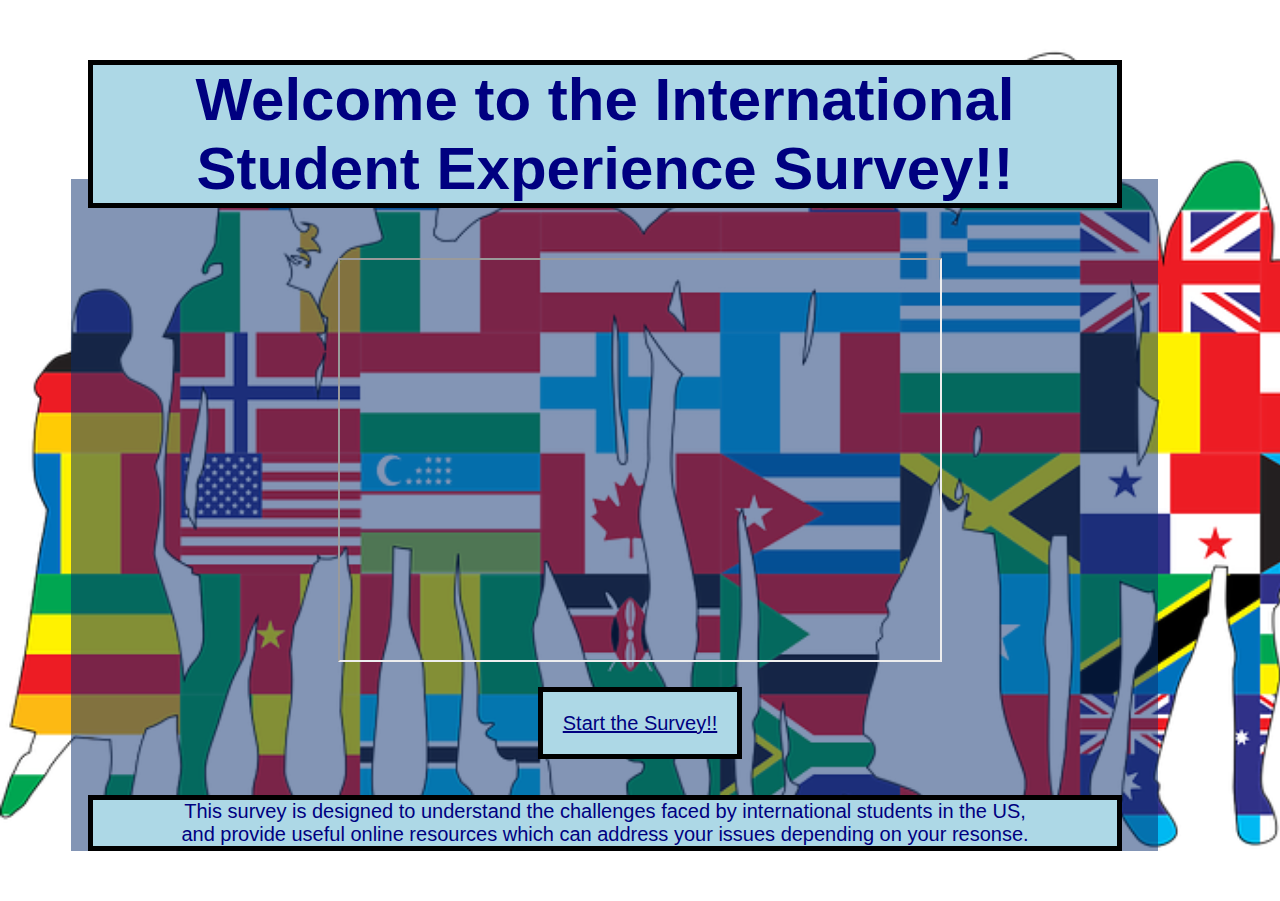
<file: index.html>
<!DOCTYPE html>
<html lang="en">
<head>
    <meta charset="UTF-8">
    <title>International Student Community Quiz</title>
    <link rel="stylesheet" href="style.css">

    <style>
    body {
      background-image: url('pics/BG2.png');
      background-repeat: no-repeat;
      background-attachment: fixed;  
      background-size: cover;
    }
    </style>

    </head>


<body>
    <h1>Welcome to the International <br> Student Experience Survey!!</h1>
   
    <div class="video-container"> 
      <iframe src="https://www.youtube.com/embed/x0oArnImfPc" height="400" width="600" title="Video"></iframe>
    </div>

    <div class="surveylink-container">
      <a href="question.html" id="surveyLink">Start the Survey!!</a>
    </div>

    <div>This survey is designed to understand the challenges faced by international students in the US,
      <br> and provide useful online resources which can address your issues depending on your resonse.
    </div>

</body>
</html>
</file>
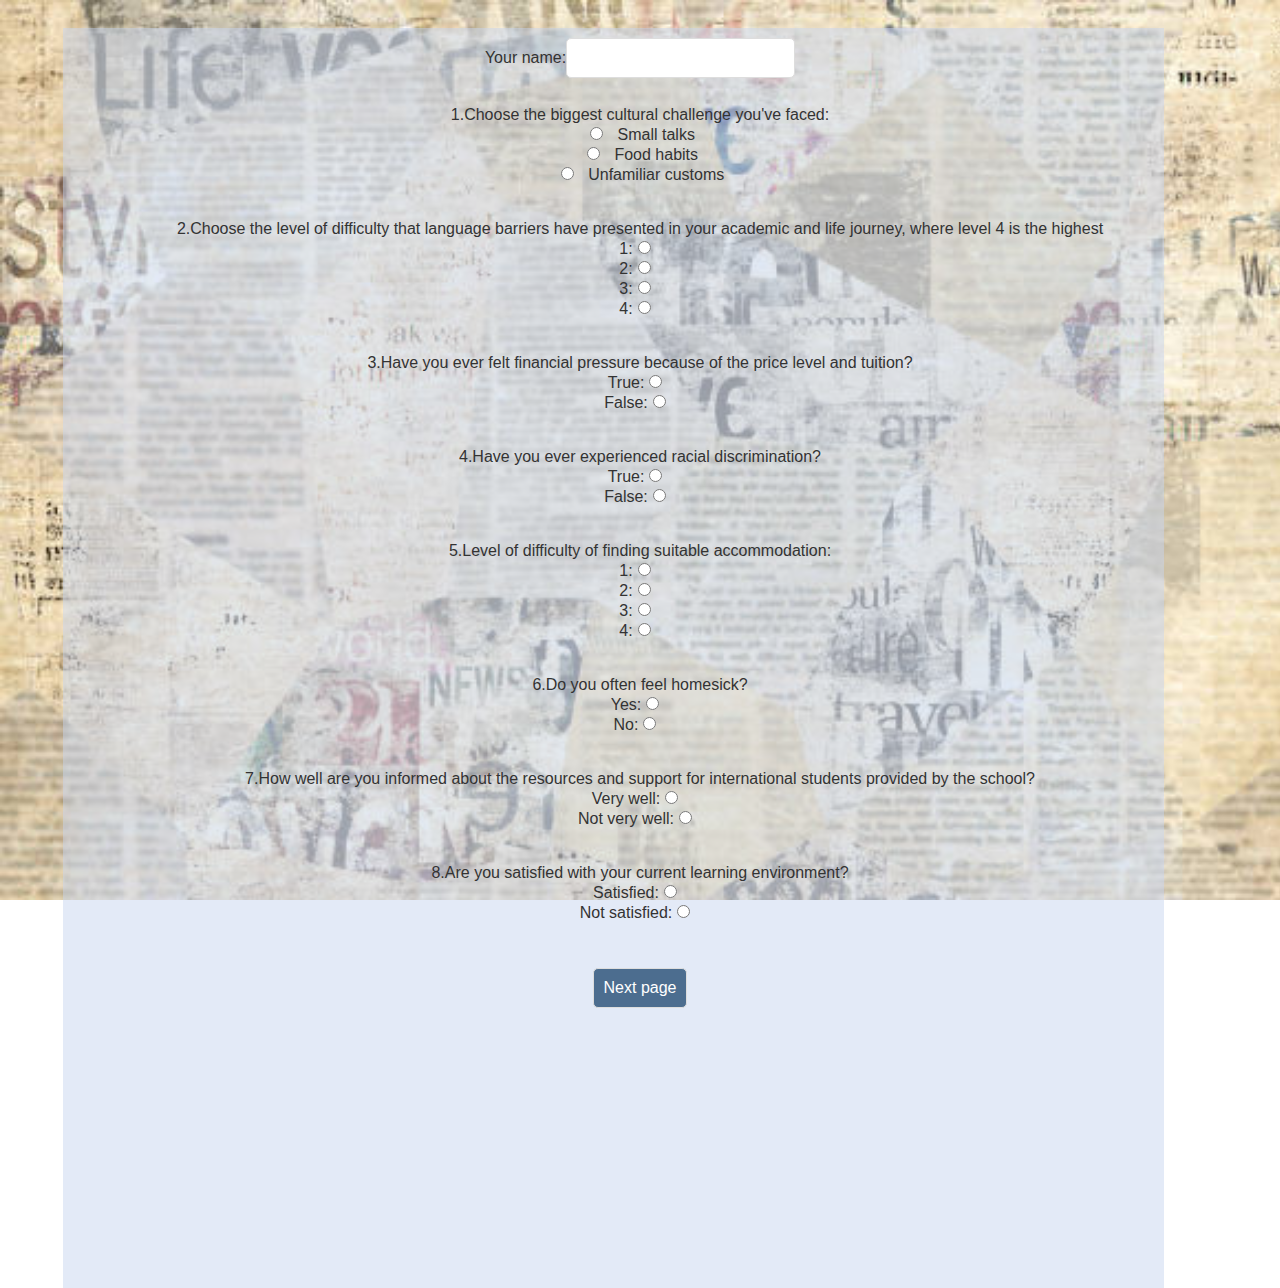
<file: question.html>
<!DOCTYPE html>
<html lang="en">
<head>
    <meta charset="UTF-8">
    <meta name="viewport" content="width=device-width, initial-scale=1.0">
    <title>Question</title>
    <link rel="stylesheet" href="question.css">
</head>
<body>

    Your name:<input id="name" type="text"/> 
    <br>
    <br>
    1.Choose the biggest cultural challenge you've faced:<br>
    
        <input type="radio" name="challenge" value="Small talks" id="smallTalks"> Small talks<br>
        <input type="radio" name="challenge" value="Food habits" id="foodHabits"> Food habits<br>
        <input type="radio" name="challenge" value="Unfamiliar customs" id="unfamiliarCustoms"> Unfamiliar customs<br>
    

    <br>
    <br>
    2.Choose the level of difficulty that language barriers have presented in your academic and life journey, where level 4 is the highest<br>
    
        1:<input type="radio" name="myRadioNums" class="radio-num" value="1" /><br>
        2:<input type="radio" name="myRadioNums" class="radio-num" value="2" /><br>
        3:<input type="radio" name="myRadioNums" class="radio-num" value="3" /><br>
        4:<input type="radio" name="myRadioNums" class="radio-num" value="4" />
    <br>
    <br>
    <br>

        3.Have you ever felt financial pressure because of the price level and tuition?<br>
   
        True:<input type="radio" name="myRadioBool" class="radio-bool" value="true" /><br>
        False:<input type="radio" name="myRadioBool" class="radio-bool" value="false" />
    
    <br><br>
    <br>
    4.Have you ever experienced racial discrimination?<br>
        True:<input type="radio" name="myRadioBool" class="radio-bool" value="true" /><br>
        False:<input type="radio" name="myRadioBool" class="radio-bool" value="false" />
    <br>
    <br><br>


    
        <legend>5.Level of difficulty of finding suitable accommodation:</legend>
        1:<input type="radio" name="accommodationDifficulty" class="radio-num" value="1"><br>
        2:<input type="radio" name="accommodationDifficulty" class="radio-num" value="2"><br>
        3:<input type="radio" name="accommodationDifficulty" class="radio-num" value="3"><br>
        4:<input type="radio" name="accommodationDifficulty" class="radio-num" value="4">


    
    <br><br><br>
        <legend>6.Do you often feel homesick?</legend>
        Yes:<input type="radio" name="homesick" class="radio-bool" value="true"><br>
        No:<input type="radio" name="homesick" class="radio-bool" value="false">
<br>
<br><br>
 
        <legend>7.How well are you informed about the resources and support for international students provided by the school?</legend>
        Very well:<input type="radio" name="schoolSupport" class="radio-bool" value="true"><br>
        Not very well:<input type="radio" name="schoolSupport" class="radio-bool" value="false">
    
        <br>
    <br><br>
        <legend>8.Are you satisfied with your current learning environment?</legend>
        Satisfied:<input type="radio" name="learningEnvironment" class="radio-bool" value="true"><br>
        Not satisfied:<input type="radio" name="learningEnvironment" class="radio-bool" value="false">
<br><br><br>




    <a href="./result.html">Next page</a>
    <script src="./main.js"></script>
</body>
</html>
</file>
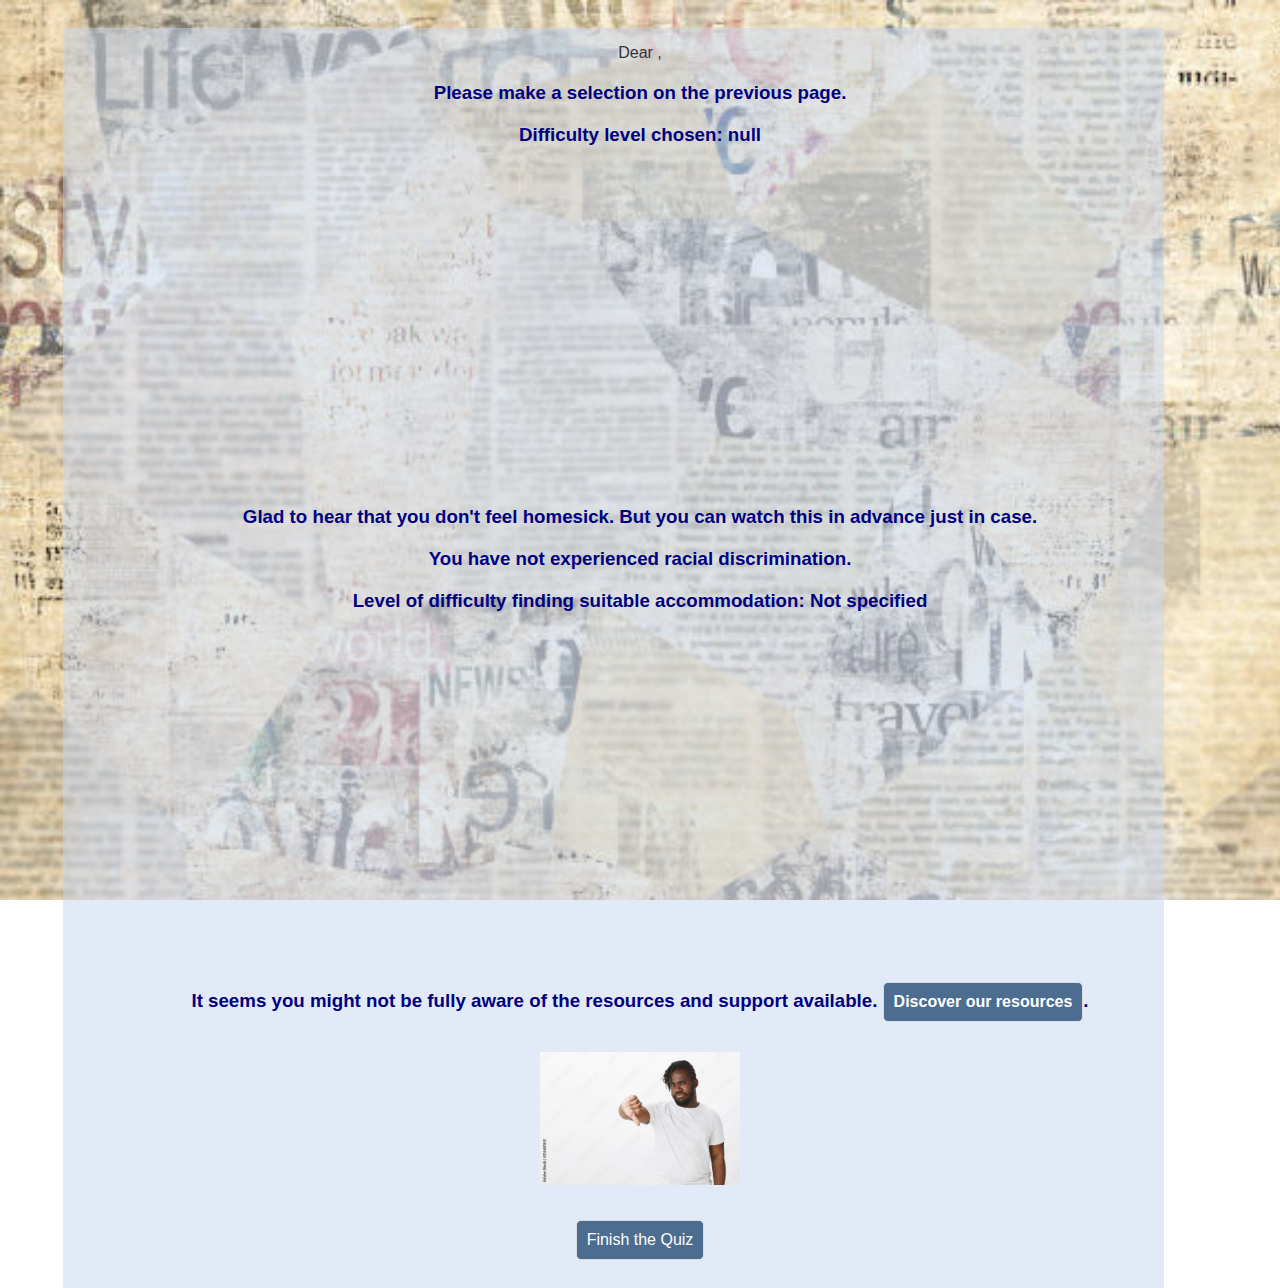
<file: result.html>
<!DOCTYPE html>
<html lang="en">
<head>
    <meta charset="UTF-8">
    <meta name="viewport" content="width=device-width, initial-scale=1.0">
    <title>Your Result</title>
    <link rel="stylesheet" href="question.css">
</head>
<body>
    <p id="text">Dear <span id="name"></span>,<br>
        <h3 id="new-message-1"></h3>
    </p>

    <div class="message-2-container">
        <h3 id="new-message-2"></h3>
        <h3 id="new-message-3"></h3>
       
    </div>

    <h3 id="new-bool-msg"></h3>
    <h3 id="new-message-4"></h3>
    <h3 id="new-message-5"></h3>
    <h3 id="new-message-6"></h3>
    <h3 id="new-message-7"></h3>
    <h3 id="new-message-8"></h3>
    <h3 id="new-message-9"></h3>

    <a href="thank-you.html">Finish the Quiz</a>
    <script src="./result.js"></script>
</body>
</html>
</file>
<file: style.css>
body {
  position: relative;
}

body::before {
  content: '';
  position: absolute;
  top: 15%;
  left: 4.95%; 
  width: 86%;
  height: 85%; 
  background-color: rgba(7, 44, 107, 0.5); 
  z-index: -1; 
}

h1 {
  color: navy; 
  font-size: 60px;
  font-family: 'Gill Sans', 'Gill Sans MT', Calibri, 'Trebuchet MS', sans-serif;
  text-align: center;
  border: 5px solid black;
  margin-top: 60px;
  margin-bottom: 30px;
  margin-right: 150px;
  margin-left: 80px;
  background-color: lightblue;
  position: relative;
  z-index: 1;
}

div {
  font-family: 'Gill Sans', 'Gill Sans MT', Calibri, 'Trebuchet MS', sans-serif;
  text-align: center;
  font-size: 20px;
  color: navy; 
  border: 5px solid black;
  margin-top: 40px;
  margin-bottom: 50px;
  margin-right: 150px;
  margin-left: 80px;
  background-color: lightblue;
  position: relative;
  z-index: 1;
}

#surveyLink {
  text-align: center; 
  color: navy; 
  margin: 40px;
  padding: 20px;
  background-color: lightblue;
  border: 5px solid black;
  position: relative;
  z-index: 1;
}

.video-container {
  display: flex; 
  justify-content: center;
  align-items: center; 
  margin:0;
  background-color: transparent;
  border:none;
  margin-top: 50px;
  margin-bottom: 50px;
  position: relative;
  z-index: 1;
}

.surveylink-container{
  width:100%; 
  margin: 0 auto;
  margin-top: 50px;
  margin-bottom: 60px;
  background-color: transparent;
  border:none;
  position: relative;
  z-index: 1;
}
</file>
<file: question.css>
body {
   background-image: url('pics/bg3.jpg');
   background-repeat: no-repeat;
   background-attachment: fixed;  
   background-size: cover;
   font-family: 'Arial', sans-serif;
   color: #333;
   text-align: center; 
   padding-top: 20px; 
}

body::before {
   content: '';
   position: absolute;
   left: 4.95%; 
   width: 86%;
   height: 140%; 
   background-color: rgba(199, 214, 240, 0.5);
   z-index: -1; 
 }


h1, h2, h3 {
   color: navy;
   margin: 20px 0; 
}


input[type="text"], a {
   font-size: 16px;
   padding: 10px;
   margin: 10px 0; 
   border-radius: 5px; 
   border: 1px solid #ddd; 
}

a {
   text-decoration: none;
   color: white;
   background-color: #4c6d8f; 
   display: inline-block; 
}



input[type="radio"] {
   margin-right: 10px; 
}


.video-container {
   margin: 20px auto;
   width: 80%; 
}


ul li a {
   color: #007bff; 
}
</file>
